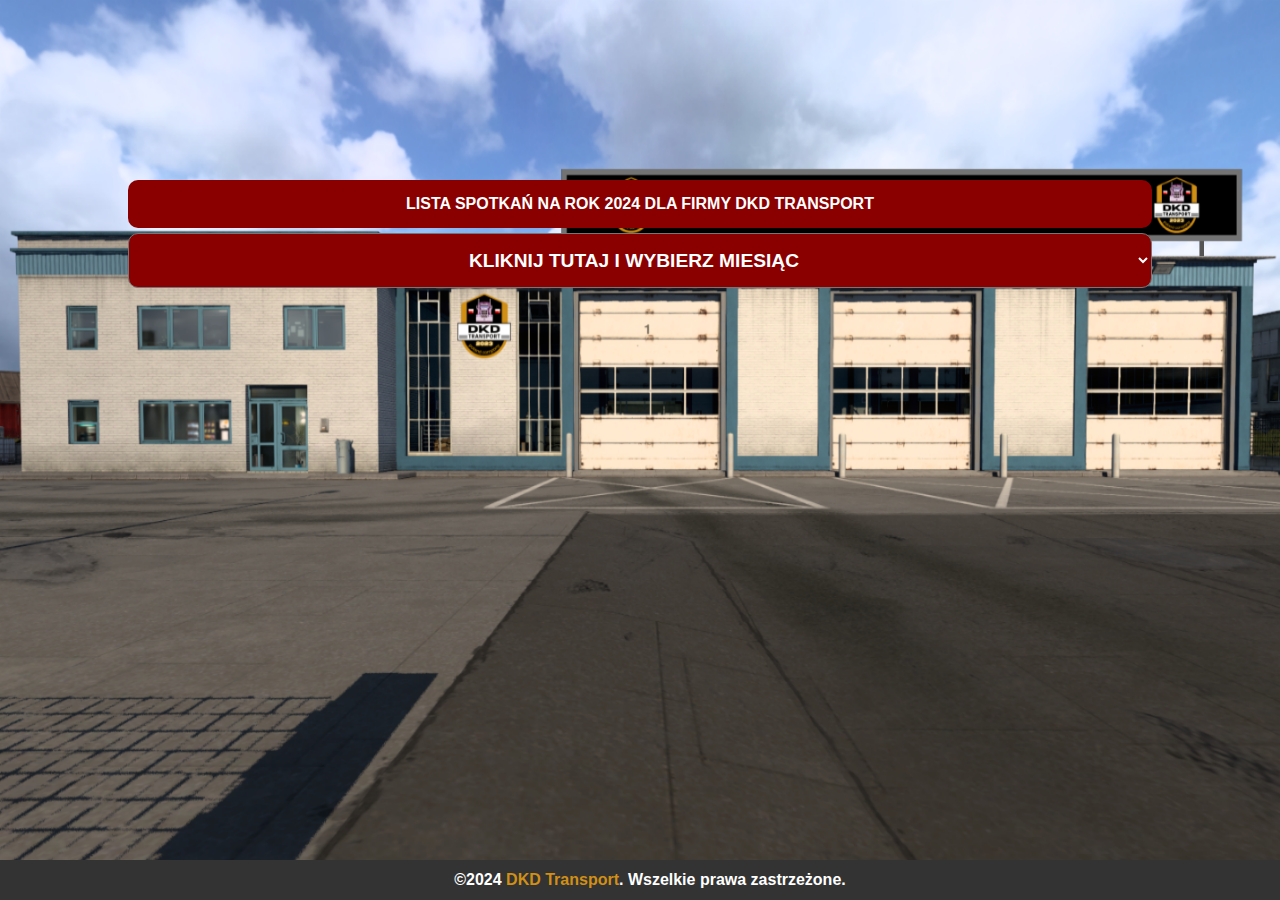
<file: index.html>
<!DOCTYPE html>
<html lang="pl">

<head>
    <meta charset="UTF-8">
    <meta name="viewport" content="width=device-width, initial-scale=1.0">
    <title>Lista spotkań 2024</title>
    <link rel="stylesheet" href="style.css" type="text/css">
</head>

<body>

    <div class="container">
        <div class="list-container scrollbar">
            <ul id="meetingsList">
                <li>
                    <h4>LISTA SPOTKAŃ NA ROK 2024 DLA FIRMY DKD TRANSPORT</h4>
                </li>
                <li>
                    <select id="months" class="view" onchange="addLinks()">
                        <option disabled selected hidden>KLIKNIJ TUTAJ I WYBIERZ MIESIĄC</option>
                        <option>&#9660;  MARZEC  &#9660;</option>
                        <option>&#9660;  KWIECIEŃ  &#9660;</option>
                        <option>&#9660;  MAJ  &#9660;</option>
                        <option>&#9660;  CZERWIEC  &#9660;</option>
                        <option>&#9660;  LIPIEC  &#9660;</option>
                        <option>&#9660;  SIERPIEŃ  &#9660;</option>
                        <option>&#9660;  WRZESIEŃ  &#9660;</option>
                        <option>&#9660;  PAŹDZIERNIK  &#9660;</option>
                        <option>&#9660;  LISTOPAD  &#9660;</option>
                        <option>&#9660;  GRUDZIEŃ  &#9660;</option>
                    </select>
                </li>
            </ul>
        </div>
    </div>

    <footer>
        <p>&copy;2024 <b><a class="footer" href="https://discord.gg/dRaqsjHc8F" target="_blank" style="color: rgb(209, 143, 21);">DKD Transport</a></b>. Wszelkie prawa zastrzeżone.</p>
    </footer>
    <img src="Kopia_DKD_TRAnsport.png" class="background">

    <script src="./script.js"></script>
</body>

</html>
</file>
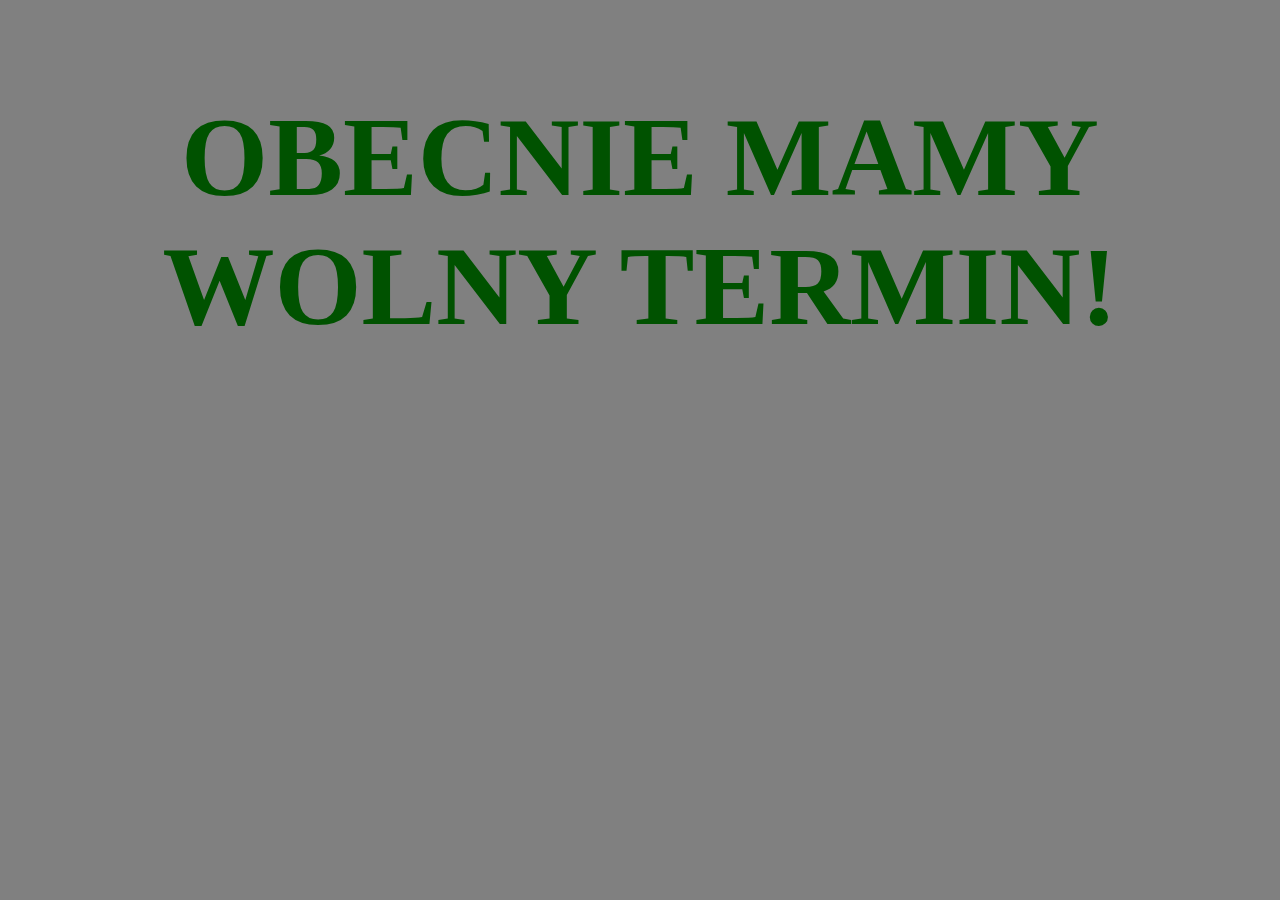
<file: 08-03-2024.html>
<!DOCTYPE html>
<html lang="pl">
<head>
    <meta charset="UTF-8">
    <meta name="viewport" content="width=device-width, initial-scale=1.0">
    <title>08-03-2024</title>
    <link rel="stylesheet" href="style2.css" type="text/css">
</head>
<body>
    <center>
    <h2>OBECNIE MAMY WOLNY TERMIN!</h2>
    </center>
</body>
</html>
</file>
<file: style.css>
* {
    font-weight: bold;
}

html, body {
    font-family: Helvetica, sans-serif;
    margin: 0;
    padding: 0;
    height: 100%;
    overflow-y: hidden;
}

.container {
    position: relative;
    z-index: 1;
    width: 80%;
    margin: 160px auto;
    padding: 20px;
    border-radius: 10px;
}

.list-container {
    overflow-y: auto;
    max-height: 300px;
}

ul {
    list-style-type: none;
    padding: 0;
    margin: 0;
}

li {
    margin-bottom: 5px;
    display: flex;
    justify-content: space-between;
    align-items: center;
}

.button {
    padding: 10px 20px;
    border: none;
    border-radius: 5px;
    background-color: #007bff;
    color: #fff;
    cursor: pointer;

}

h2 {
    text-align: center;
    align-items: center;
    background-color: green;
    width: 100%;
    padding: 20px;
    border-radius: 10px;
    color: #fff;
    margin: 0;
}

h4 {
    text-align: center;
    align-items: center;
    background-color: rgb(138, 0, 0);
    width: 100%;
    padding: 15px;
    border-radius: 10px;
    color: #fff;
    margin: 0;
}

hr {
    color: white;
}

.view {
    text-align: center;
    background-color: rgb(138, 0, 0);
    width: 100%;
    padding: 15px;
    margin: 0;
    border-radius: 10px;
    color: #fff;
    text-decoration: none;
    cursor: pointer;
    font-size: 120%;
    transition: background-color 0.5s, color 0.3s ease-in-out;
}

.dkd-color:hover {
    background-color: rgb(173, 118, 16);
}

.dkd-color {
    background-color: rgb(209, 143, 21);
    color: black;
}

footer {
    background-color: #333;
    color: #fff;
    text-align: center;
    padding: 10px;
    position: fixed;
    bottom: 0;
    width: 100%;
}

footer p {
    margin: 0;
    line-height: 20px;
}

footer a {
    color: #fff;
    text-decoration: none;
}

.background {
    position: fixed;
    top: 0;
    left: 0;
    height: 100%;
    width: 100%;
    z-index: -1;
    animation: backgroundFade 15s infinite alternate;
}

/*@keyframes backgroundFade {
    0% {background-image: url('ets2_20240302_205110_00.png'); }
    25% {background-image: url('ets2_20240302_205110_00.png'); }
    50% {background-image: url('ets2_20240223_210649_00.png'); }
    75% {background-image: url('ets2_20240223_210649_00.png'); }
    100% {background-image: url('ets2_20240302_213429_00.png'); } 
}*/

.scrollbar {
    overflow-y: auto; 
    scrollbar-width: thin; 
    scrollbar-color: #555 #eee; 
}

.scrollbar::-webkit-scrollbar {
    width: 5px;
}

.scrollbar::-webkit-scrollbar-track {
    background: transparent;
}

.scrollbar::-webkit-scrollbar-thumb {
    background-color: #555;
    border-radius: 10px; 
    border: 1px solid #eee;
}
</file>
<file: style2.css>
body {
    background-color: gray;
}

h2 {
    color: rgb(0, 82, 0);
    font-size: 700%;
}
</file>
